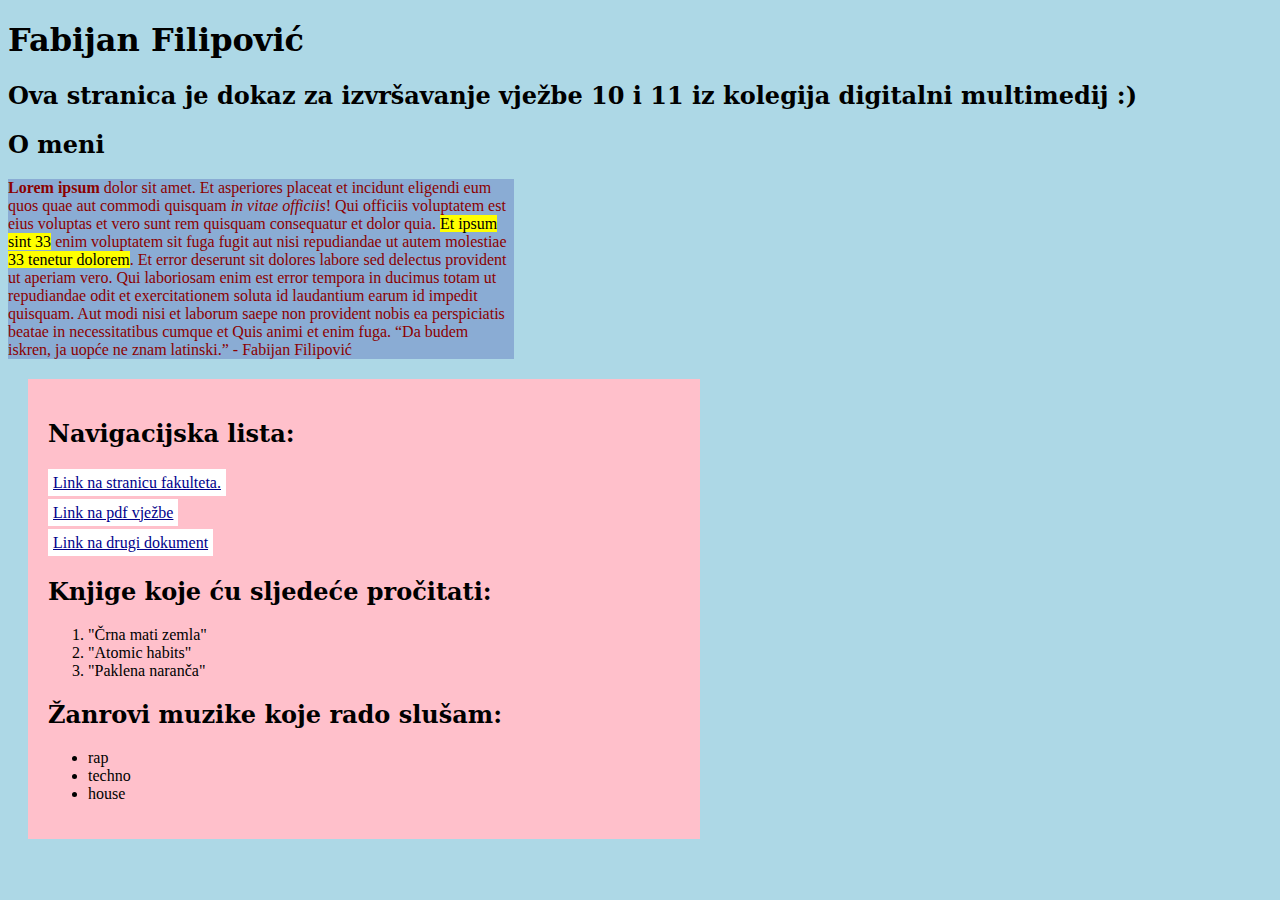
<file: index.html>
<!DOCTYPE html>
<html>
<head>
<meta charset="utf-8">
      <title>Vježba 10 i 11</title>
	  <link rel="stylesheet" href="stil.css"/>
</head>
<body class="pozadinas">
    <h1>Fabijan Filipović</h1>
	<h2>Ova stranica je dokaz za izvršavanje vježbe 10 i 11 iz kolegija digitalni multimedij :)</h2>
	<h2>O meni</h2>
	<p class="paragraf1"><b>Lorem ipsum</b> dolor sit amet. Et asperiores placeat et incidunt eligendi eum quos quae aut commodi quisquam <i>in vitae officiis</i>!
	   Qui officiis voluptatem est eius voluptas et vero sunt rem quisquam consequatur et dolor quia. 
	   <mark>Et ipsum sint 33</mark> enim voluptatem sit fuga fugit aut nisi repudiandae ut autem molestiae <mark>33 tenetur dolorem</mark>. 
	   Et error deserunt sit dolores labore sed delectus provident ut aperiam vero. 
	   Qui laboriosam enim est error tempora in ducimus totam ut repudiandae odit et exercitationem soluta id laudantium earum id impedit quisquam. 
	   Aut modi nisi et laborum saepe non provident nobis ea perspiciatis beatae in necessitatibus cumque et Quis animi et enim fuga.
	   
	   <q>Da budem iskren, ja uopće ne znam latinski.</q> - Fabijan Filipović 
	   </p>
	   <div class="stari_blok">
	   <h2>Navigacijska lista:</h2>
	   
	   <a href="https://www.grf.unizg.hr/">Link na stranicu fakulteta.</a> <br>
	   <a href="materijali/html.pdf">Link na pdf vježbe</a> <br>
	   <a href="strana2.html">Link na drugi dokument</a> <br>
	   
	   <h2>Knjige koje ću sljedeće pročitati:</h2>
	   <ol>
	       <li>"Črna mati zemla"</li>
		   <li>"Atomic habits"</li>
		   <li>"Paklena naranča"</li>
	   </ol>
	   
	   <h2>Žanrovi muzike koje rado slušam:</h2>
	   <ul>
	       <li>rap</li>
		   <li>techno</li>
		   <li>house</li>
	   </ul>   
	   </div>
</body>
</html>
</file>
<file: stil.css>
@charset "utf-8"
 /* CSS Document */
p {
	padding: 20px;
	width: 600px;
	font-size: 20px;
	line-height: 16px;
	font-family:  Gotham, "Helvetica Neue", Helvetica, Arial, "sans-serif";
    width: 600px;	
}
   .paragraf1 {
	         color: darkred;
			 background-color: rgba(0, 0, 139, 0.2);
			 width: 40%
   }
   
h1, h2 {
	font-family: Constantia, "Lucida Bright", "DejaVu Serif", Georgia, "serif";
	color: black
}

img {
	height: 200px;
}
 
a:link {
	color: darkblue; 
	background-color: white;
	padding: 5px;
	line-height: 30px; 
}

a:hover {
	background-color: darkgray;
}

   .pozadinas {background-color: lightblue;}
   
   .pozadinas2 {background-color: darkred;}
   
   .stari_blok {
	   padding: 20px;
	   margin: 20px;
	   width: 50%;
	   background-color: pink;
   }
</file>
